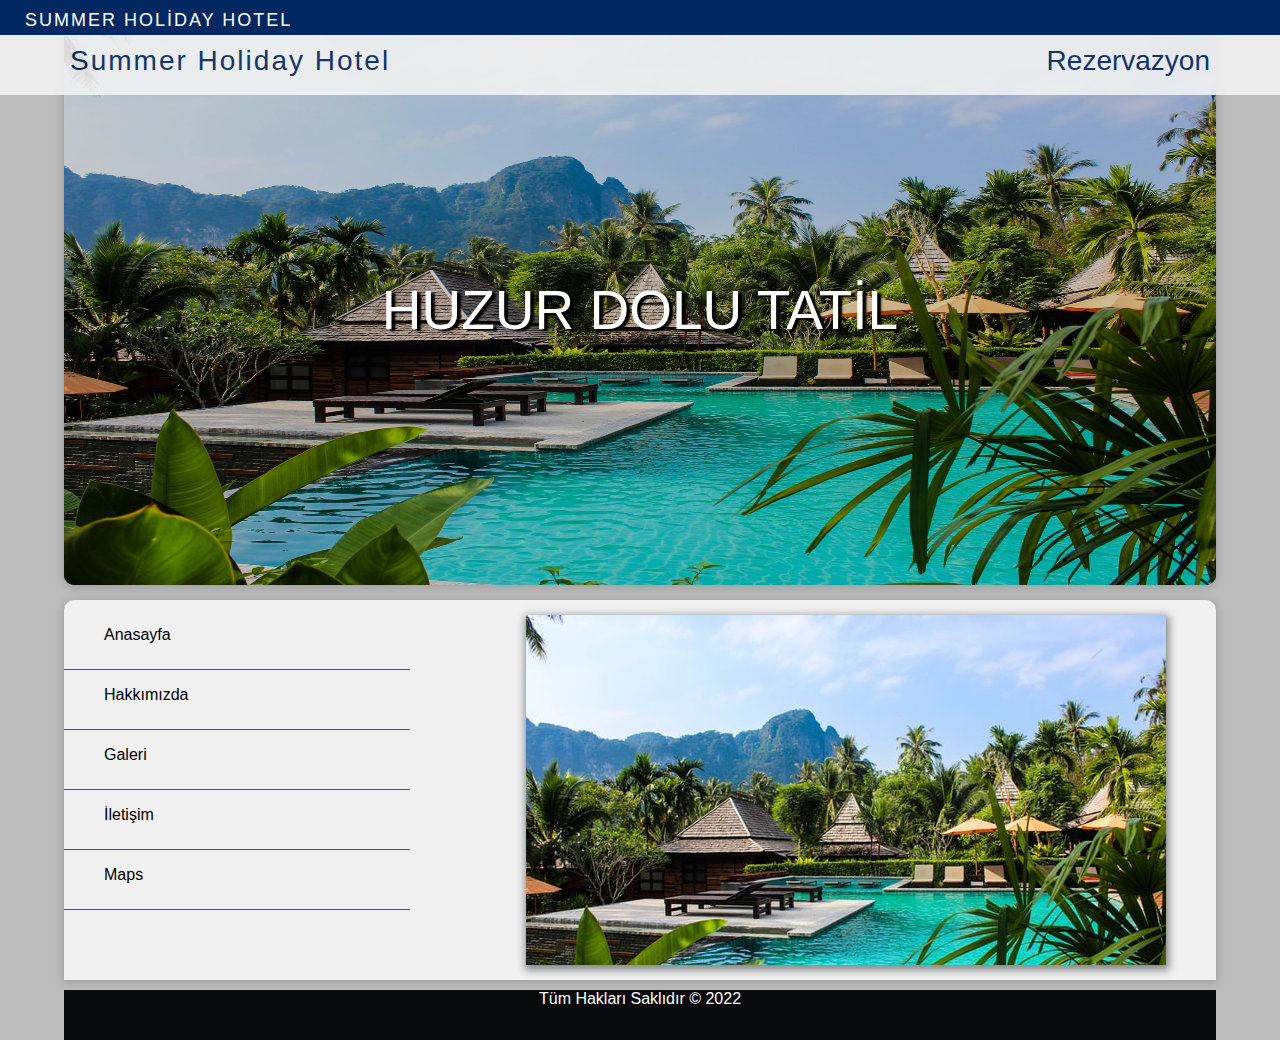
<file: tatil/index.html>
<!DOCTYPE html>
<html lang="tr">
<head>
    <meta charset="UTF-8">
    <meta http-equiv="X-UA-Compatible" content="IE=edge">
    <meta name="viewport" content="width=device-width, initial-scale=1.0">
    <title>Doğallık ve Huzur Tatil Sitesi</title>
    <link rel="stylesheet" href="sytle.css">
    <link rel="stylesheet" href="https://cdnjs.cloudflare.com/ajax/libs/font-awesome/6.1.1/css/all.min.css" integrity="sha512-KfkfwYDsLkIlwQp6LFnl8zNdLGxu9YAA1QvwINks4PhcElQSvqcyVLLD9aMhXd13uQjoXtEKNosOWaZqXgel0g==" crossorigin="anonymous" referrerpolicy="no-referrer" />

   
</head>
<body>
    <div class="social">
        <div class="logo"> <i class="fa-solid fa-umbrella-beach"></i> SUMMER HOLİDAY HOTEL </div> 
        
        <i class="fa-brands fa-whatsapp"></i>
        <i class="fa-brands fa-facebook"></i>
        <i class="fa-brands fa-instagram"></i>
        <i class="fa-solid fa-headset"></i>

    </div>

    <div class="banner">
        <div class="summer"><i class="fa-solid fa-umbrella-beach"></i>Summer Holiday Hotel </div>
    

        <span class="rez">Rezervazyon<i class="fa-solid fa-arrow-right"></i></span>

    </div> 

    <div id="container">
        <header>
            <img id="headerresim" src="1.jpg" alt="">
        
            <div id="center">HUZUR DOLU TATİL</div>
        </header>

        <section>
            <nav>
                <ul>
                    <li><a href="#"><i class="fa-solid fa-house"></i>Anasayfa</a> </li>
                    <li><a href="#"><i class="fa-solid fa-user"></i>Hakkımızda</a></li>
                    <li><a href="#"><i class="fa-solid fa-images"></i>Galeri</a></li>
                    <li><a href="#"><i class="fa-solid fa-address-book"></i>İletişim</a></li>
                    <li><a href="#"><i class="fa-solid fa-map-location-dot"></i>Maps</a></li>
                </ul>
            </nav>
            <main>
                <div class="slider">
                    <div class="slider-content">
                        <div class="slider-item">
                            <img src="k1.jpg" alt="">
                        </div>
                        <div class="slider-item">
                            <img src="k2.jpg" alt="">
                        </div>
                        <div class="slider-item">
                            <img src="k3.jpg" alt="">
                        </div>
                        <div class="slider-item">
                            <img src="k4.jpg" alt="">
                        </div>
                        <div class="slider-item">
                            <img src="k5.jpg" alt="">
                        </div>
                    </div>
                </div>
                
            </main>
        </section>
        
        <footer>Tüm Hakları Saklıdır &copy; 2022 </footer>

    </div>
</body>
</html>
</file>
<file: tatil/sytle.css>
*{
    box-sizing: border-box;
}
body{
    margin: 0;
    padding: 0;
    background-color: #bdbdbd;
    font-family: Arial, Helvetica, sans-serif;
} 

.social{
    background-color: #022861;
    color: white;
    height: 35px;
    width: 100%;
    position: sticky;
    top: 0;
    z-index: 1;
    font-size: 18px;
    text-align: right;
    padding: 10px;
    
}
.logo{
    float: left;
    letter-spacing: 2px;
}
.social>i{
    margin-right: 20px;
}
.social>i:hover{
    opacity: 0.8;
    transition: 0.5s;
}
.banner{
    background-color: #f1f1f1;
    color: #022861;
    height: 60px;
    width: 100%;
    position: fixed;
    z-index: 1;
    font-size: 28px;
    text-align:right;
    padding: 10px;
    opacity: 0.9;
}
.summer{
    float: left;
    letter-spacing: 2px;
    margin-left: 45px;
}
.rez{
    margin-right: 45px;
}
.rez:hover{
    transition: 0.6;
    color: white;
    background-color: #022861;
    cursor: pointer;
    border-radius: 5px;
}
#container{
    width: 90%;
    margin: auto;
    height: 550px;
}
header{
    position: relative;
    width: 100%;
    height: 550px;
    box-shadow: 0 2px 8px 2px rgba(20, 23, 28, 0.15);
    border-bottom-left-radius: 10px;
    border-bottom-right-radius: 10px;
    color: white;
    font-family: 'Lucida Sans', 'Lucida Sans Regular', 'Lucida Grande', 'Lucida Sans Unicode', Geneva, Verdana, sans-serif;
    font-size: 45px;
    background-color: black;
    margin-bottom: 8px;
}
#headerresim{
    width: 100%;
    height: 550px;
    border-bottom-left-radius: 10px;
    border-bottom-right-radius: 10px;  
    opacity: 0.8;
}
#center{
    position: absolute;
    top: 50%;
    left: 50%;
    transform: translate(-50%,-50%);
    text-shadow: 4px 2px 2px black;
    font-size: 55px;
}

section{
    width: 100%;
    height: auto;
    background-color: #f1f1f1;
    border-top-left-radius: 10px;
    border-top-right-radius: 10px;
    box-shadow: 0 2px 8px 2px rgba(20, 23, 28, 0.15);
    margin-top: 15px;
    overflow: auto;

}
nav{
    width: 30%;
    height: auto;
    float: left;
    margin-top: 10px;

}
nav>ul{
    width: auto;
    height: 100%;
    list-style: none;
    margin: 0;
    padding: 0;
    
}
nav li a{
    height: 60px;
    text-decoration: none;
    color: black;
    line-height: 50px;
    padding-left: 25px;
    display: block;
    border-bottom: 1px solid #4d5266;
}
nav li a:hover{
    color: white;
    background-color: #b8b6b6;
    transition: 0.8s;
}
i{
    margin-right: 15px;
}
.slider{
    
    width: 640px;
    height: 350px;
    float:right;
    margin-right: 50px;
    margin-top: 15px;
    margin-bottom: 15px;
    overflow: hidden;
    box-shadow:1px 3px 8px 2px rgba(20, 23, 28, 0.5) ;
}
.slider-content{
    width: 640%;

    left: 0;
    animation: slider 20s infinite;
}
.slider-item{
    width: 28;
    height: 350px;
    float: left;
}

@keyframes slider {
    0% {
        transform: translateX(0px);
    }
    10% {
        transform: translateX(-640px);
    }
    20% {
        transform: translateX(-640px);
    }
    30% {
        transform: translateX(-1280px);
    }
    40% {
        transform: translateX(-1280px);
    }
    50% {
        transform: translateX(-1920px);
    }
    60% {
        transform: translateX(-1920px);
    }
    70% {
        transform: translateX(-2560px);
    }
    80% {
        transform: translateX(-2560px);
    }
    
    90% {
        transform: translateX(0px);
    }
}
footer{
    background-color: #090a0c;
    width: 100%;
    height: 50px;
    color: white;
    text-align: center;
    margin-top: 10px;
    display: block;
}
</file>
